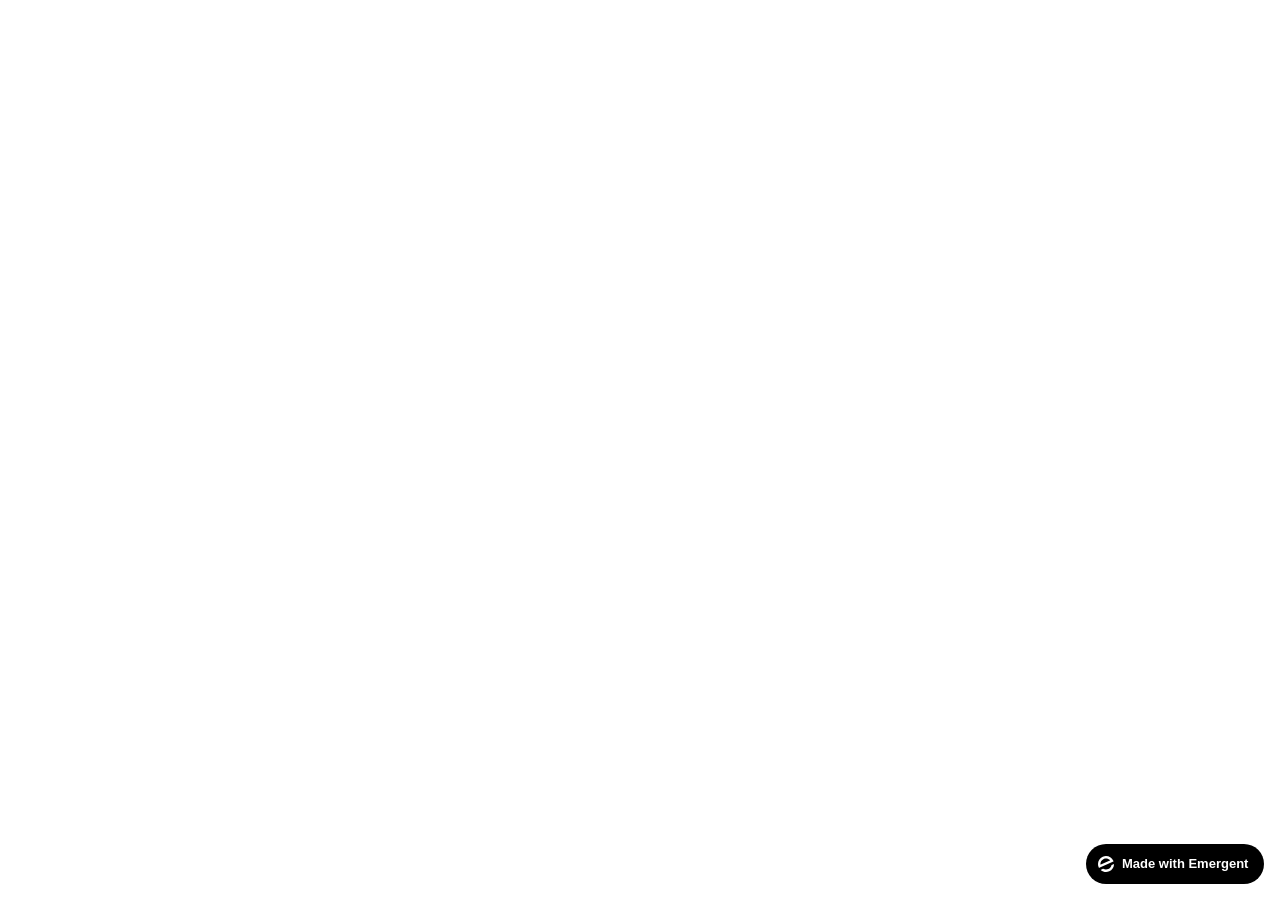
<file: frontend/public/index.html>
<!doctype html>
<html lang="en">
    <head>
        <meta charset="utf-8" />
        <meta name="viewport" content="width=device-width, initial-scale=1" />
        <meta name="theme-color" content="#C75024" />
        <meta name="description" content="Cafe Leo — a women-owned neighbourhood cafe in BTM Layout, Bengaluru. Open till midnight. Bold flavours, warm hearts." />
        <link rel="preconnect" href="https://fonts.googleapis.com" />
        <link rel="preconnect" href="https://fonts.gstatic.com" crossorigin />
        <link href="https://fonts.googleapis.com/css2?family=Playfair+Display:ital,wght@0,400..900;1,400..900&family=Spectral:ital,wght@0,300;0,400;0,500;0,600;0,700;1,400&family=Caveat:wght@500;600;700&display=swap" rel="stylesheet" />
        <title>Cafe Leo — Bold Flavours, Warm Hearts | BTM Layout, Bengaluru</title>
        <script>window.addEventListener("error",function(e){if(e.error instanceof DOMException&&e.error.name==="DataCloneError"&&e.message&&e.message.includes("PerformanceServerTiming")){e.stopImmediatePropagation();e.preventDefault()}},true);</script>
        <script src="https://assets.emergent.sh/scripts/emergent-main.js"></script>
    </head>
    <body>
        <noscript>You need to enable JavaScript to run this app.</noscript>
        <div id="root"></div>
        <a
            id="emergent-badge"
            target="_blank"
            href="https://app.emergent.sh/?utm_source=emergent-badge"
            style="
                display: inline-flex !important;
                box-sizing: border-box;
                width: 178px;
                height: 40px;
                padding: 8px 12px 8px 12px;
                align-items: center !important;
                gap: 8px;
                border-radius: 50px !important;
                background: #000 !important;
                position: fixed !important;
                bottom: 16px;
                right: 16px;
                text-decoration: none;
                font-family: -apple-system, BlinkMacSystemFont,
                    &quot;Segoe UI&quot;, Roboto, Oxygen, Ubuntu, Cantarell,
                    &quot;Open Sans&quot;, &quot;Helvetica Neue&quot;,
                    sans-serif !important;
                font-size: 12px !important;
                z-index: 9999 !important;
            "
        >
            <svg xmlns="http://www.w3.org/2000/svg" width="16" height="16" viewBox="0 0 16 16" fill="none">
                <path d="M15.5702 8.13142C15.7729 8.0412 16.0007 8.18878 15.9892 8.4103C15.8374 11.3192 14.0965 14.0405 11.2531 15.3065C8.40964 16.5725 5.2224 16.0453 2.95912 14.2117C2.78676 14.072 2.82955 13.804 3.03219 13.7137L4.95677 12.8568C5.04866 12.8159 5.15446 12.823 5.24204 12.8725C6.73377 13.7153 8.59176 13.8649 10.2772 13.1145C11.9626 12.3641 13.0947 10.8833 13.4665 9.21075C13.4883 9.11256 13.5539 9.02918 13.6457 8.98827L15.5702 8.13142Z" fill="white"/>
                <path fill-rule="evenodd" clip-rule="evenodd" d="M15.3066 4.74698L15.5067 5.19653C15.5759 5.35178 15.5061 5.53366 15.3508 5.60278L1.29992 11.8586C1.14467 11.9278 0.962794 11.8579 0.893675 11.7027L0.701732 11.2716L0.693457 11.2531C-1.10317 7.21778 0.711626 2.49007 4.74692 0.693443C8.78221 -1.10318 13.51 0.711693 15.3066 4.74698ZM2.82356 8.55367C2.63552 8.63739 2.41991 8.51617 2.40853 8.31065C2.28373 6.05724 3.53858 3.85787 5.72286 2.88536C7.90715 1.91286 10.3813 2.45199 11.9724 4.05256C12.1175 4.19854 12.0633 4.43988 11.8753 4.5236L2.82356 8.55367Z" fill="white"/>
            </svg>
            <p
                style="
                    color: #FFF !important;
                    font-family: 'Inter', sans-serif !important;
                    font-size: 13px !important;
                    font-style: normal !important;
                    font-weight: 600 !important;
                    line-height: 20px !important;
                    margin: 0 !important;
                    white-space: nowrap !important;
                "
            >
                Made with Emergent
            </p>
        </a>
        <script>
            !(function (t, e) {
                var o, n, p, r;
                e.__SV ||
                    ((window.posthog = e),
                    (e._i = []),
                    (e.init = function (i, s, a) {
                        function g(t, e) {
                            var o = e.split(".");
                            2 == o.length && ((t = t[o[0]]), (e = o[1])),
                                (t[e] = function () {
                                    t.push(
                                        [e].concat(
                                            Array.prototype.slice.call(
                                                arguments,
                                                0,
                                            ),
                                        ),
                                    );
                                });
                        }
                        ((p = t.createElement("script")).type =
                            "text/javascript"),
                            (p.crossOrigin = "anonymous"),
                            (p.async = !0),
                            (p.src =
                                s.api_host.replace(
                                    ".i.posthog.com",
                                    "-assets.i.posthog.com",
                                ) + "/static/array.js"),
                            (r =
                                t.getElementsByTagName(
                                    "script",
                                )[0]).parentNode.insertBefore(p, r);
                        var u = e;
                        for (
                            void 0 !== a ? (u = e[a] = []) : (a = "posthog"),
                                u.people = u.people || [],
                                u.toString = function (t) {
                                    var e = "posthog";
                                    return (
                                        "posthog" !== a && (e += "." + a),
                                        t || (e += " (stub)"),
                                        e
                                    );
                                },
                                u.people.toString = function () {
                                    return u.toString(1) + ".people (stub)";
                                },
                                o =
                                    "init me ws ys ps bs capture je Di ks register register_once register_for_session unregister unregister_for_session Ps getFeatureFlag getFeatureFlagPayload isFeatureEnabled reloadFeatureFlags updateEarlyAccessFeatureEnrollment getEarlyAccessFeatures on onFeatureFlags onSurveysLoaded onSessionId getSurveys getActiveMatchingSurveys renderSurvey canRenderSurvey canRenderSurveyAsync identify setPersonProperties group resetGroups setPersonPropertiesForFlags resetPersonPropertiesForFlags setGroupPropertiesForFlags resetGroupPropertiesForFlags reset get_distinct_id getGroups get_session_id get_session_replay_url alias set_config startSessionRecording stopSessionRecording sessionRecordingStarted captureException loadToolbar get_property getSessionProperty Es $s createPersonProfile Is opt_in_capturing opt_out_capturing has_opted_in_capturing has_opted_out_capturing clear_opt_in_out_capturing Ss debug xs getPageViewId captureTraceFeedback captureTraceMetric".split(
                                        " ",
                                    ),
                                n = 0;
                            n < o.length;
                            n++
                        )
                            g(u, o[n]);
                        e._i.push([i, s, a]);
                    }),
                    (e.__SV = 1));
            })(document, window.posthog || []);
            posthog.init("phc_xAvL2Iq4tFmANRE7kzbKwaSqp1HJjN7x48s3vr0CMjs", {
                api_host: "https://us.i.posthog.com",
                person_profiles: "identified_only",
                session_recording: {
                    recordCrossOriginIframes: true,
                    capturePerformance: false,
                },
            });
        </script>
    </body>
</html>
</file>
